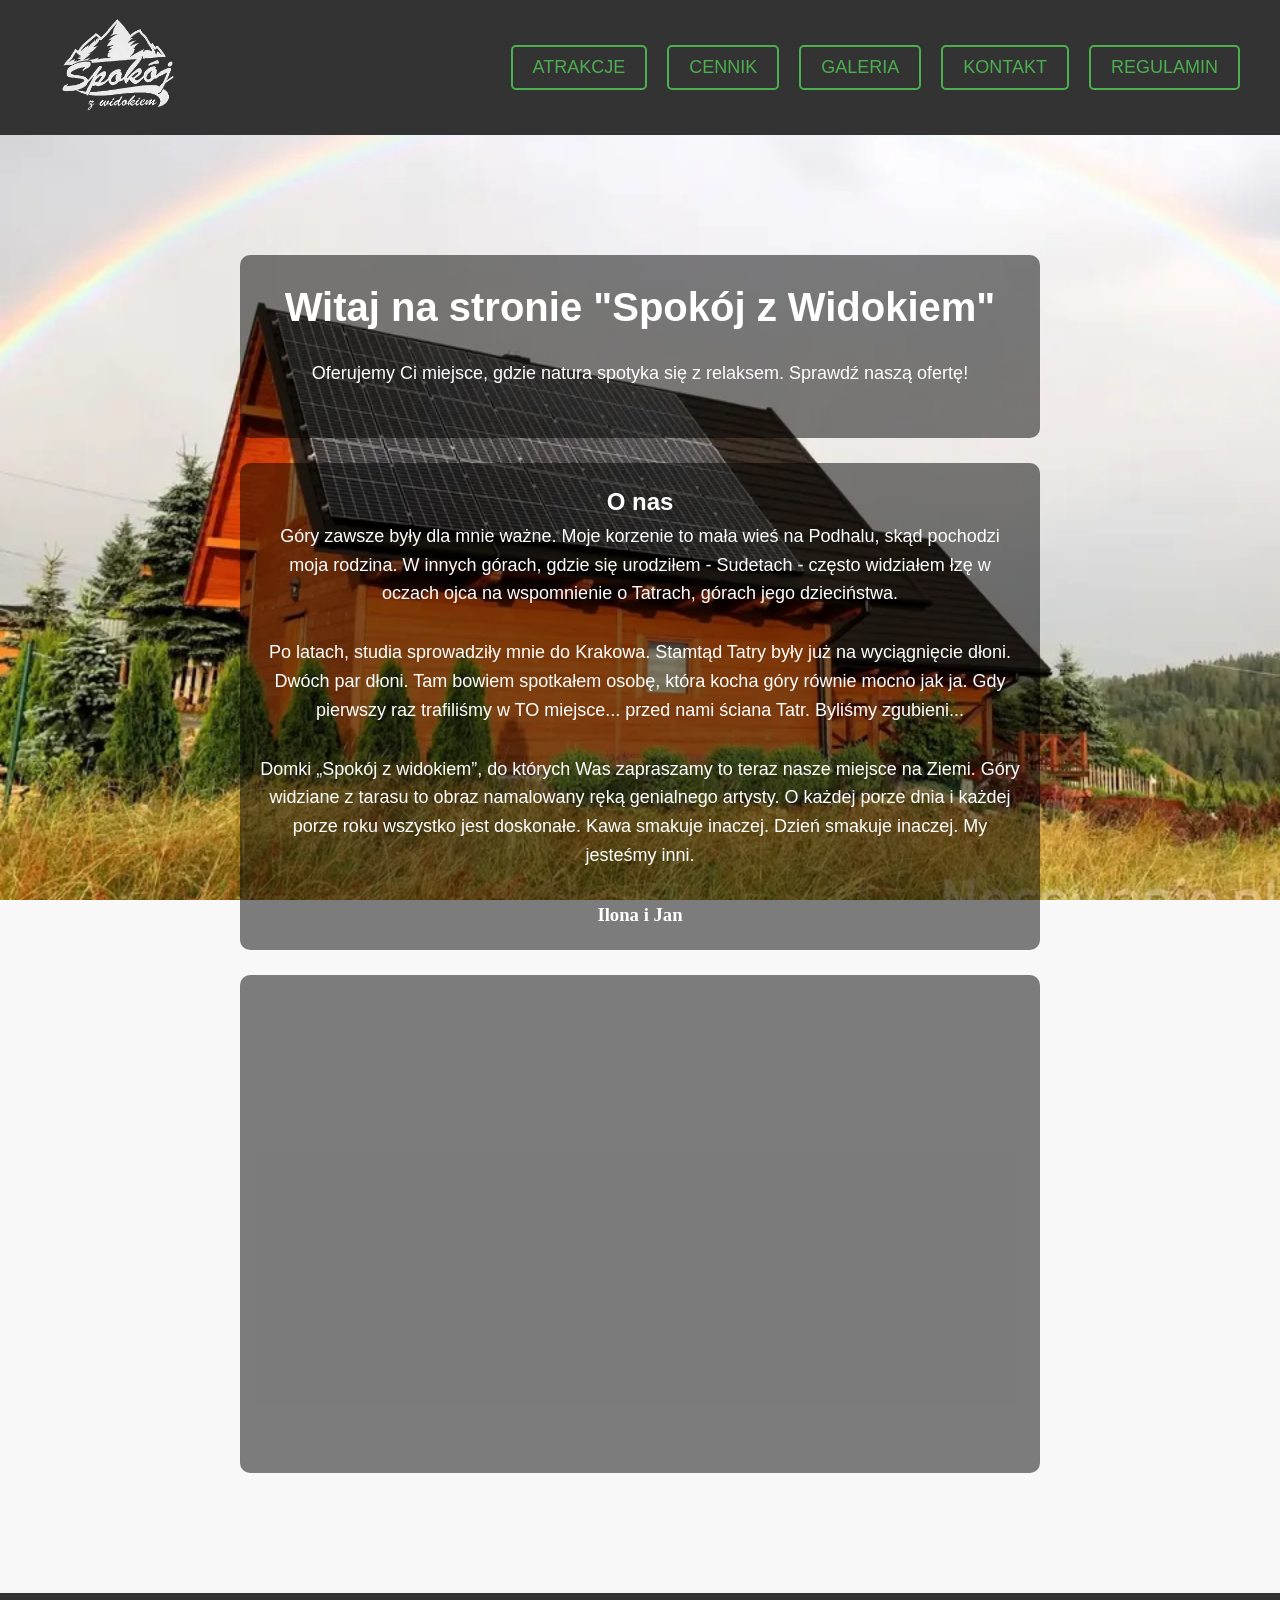
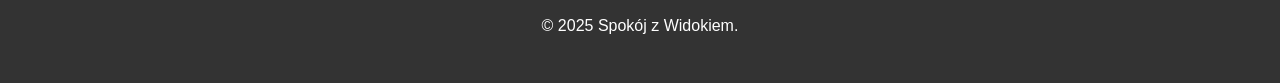
<file: index.html>
<!DOCTYPE html>
<html lang="pl">
<head>
    <meta charset="UTF-8">
    <meta name="viewport" content="width=device-width, initial-scale=1.0">
    <title>Spokój z Widokiem</title>
    <link rel="stylesheet" href="style.css">
    <link rel="shortcut icon" href="img/logo.jpg" type="image/x-icon">
</head>
<body>
    <header>
        <!-- Odnośniki do strony głównej i podstron -->

        <!-- <div id="logo">
            <a href="index.html">
                <img src="/img/logo.png" alt="Spokój z Widokiem" id="headerimg">
            </a>
        </div>

        <nav>
            <ul>
                <li><a href="atrakcje.html">Atrakcje</a></li>
                <li><a href="cennik.html">Cennik</a></li>
                <li><a href="galeria.html">Galeria</a></li>
                <li><a href="kontakt.html">Kontakt</a></li>
                <li><a href="regulamin.html">Regulamin</a></li>
            </ul>
        </nav> -->


        <!-- Przyciski pokazujące sekcje-->

        <div id="logo">
            <button onclick="showMain()">
                <img src="img/logo.png" alt="Spokój z Widokiem" id="headerimg">
            </button>
        </div>

        <div id="nav-buttons">
            <button class="nav-btn" onclick="showAttractions()">Atrakcje</button>
            <button class="nav-btn" onclick="showCosts()">Cennik</button>
            <button class="nav-btn" onclick="showGallery()">Galeria</button>
            <button class="nav-btn" onclick="showContact()">Kontakt</button>
            <button class="nav-btn" onclick="showRules()">Regulamin</button>
        </div>


        <div class="menu" id="menu">
            <span></span>
            <span></span>
            <span></span>
        </div>
    </header>

    <div class="background-slider">
        <div class="background-layer" id="backgroundLayer1"></div>
        <div class="background-layer" id="backgroundLayer2"></div>
    </div>

    <section id="main">
        <div class="main-content">
            <h1>Witaj na stronie "Spokój z Widokiem"</h1>
            <p>Oferujemy Ci miejsce, gdzie natura spotyka się z relaksem. Sprawdź naszą ofertę!</p>
        </div><br>
        <div class="main-content">
            <h2>O nas</h2>
            <p>
                Góry zawsze były dla mnie ważne. Moje korzenie to mała wieś na Podhalu, skąd pochodzi moja rodzina. W innych górach, gdzie się urodziłem - Sudetach - często widziałem łzę w oczach ojca na wspomnienie o Tatrach, górach jego dzieciństwa.                
            </p>
            <p>
                Po latach, studia sprowadziły mnie do Krakowa. Stamtąd Tatry były już  na wyciągnięcie dłoni. Dwóch par dłoni. Tam  bowiem spotkałem osobę, która kocha góry równie mocno jak ja. Gdy pierwszy raz trafiliśmy w TO miejsce... przed nami ściana Tatr. Byliśmy zgubieni...
            </p>
            <p>
                Domki „Spokój z widokiem”, do których Was zapraszamy to teraz nasze miejsce na Ziemi. Góry widziane z tarasu  to obraz namalowany ręką genialnego artysty. O każdej porze dnia i każdej porze roku wszystko jest doskonałe. Kawa smakuje inaczej. Dzień smakuje inaczej. My jesteśmy inni.
            </p>
            <h3>Ilona i Jan</h3>
        </div><br>
        <div class="main-content">
            <iframe src="https://www.google.com/maps/embed?pb=!1m18!1m12!1m3!1d281.1690522867003!2d19.926138186257628!3d49.35602498347114!2m3!1f0!2f0!3f0!3m2!1i1024!2i768!4f13.1!3m3!1m2!1s0x4715ed6f2d6d4a09%3A0xe55d29f03cf36b8d!2sSpok%C3%B3j%20z%20widokiem!5e0!3m2!1spl!2spl!4v1749998593660!5m2!1spl!2spl" width="600" height="450" style="border:0;" allowfullscreen="" loading="lazy" referrerpolicy="no-referrer-when-downgrade"></iframe>
        </div>
    </section>

    <section id="attractions">
        <h1 class="h1title">Atrakcje</h1>
        <div id="attraction-list">
            <div class="attraction-item">
                <h3>Kościół św. Jana Chrzciciela</h3>
                <p><img src="img/kosciol.jpg" alt="Kościół św. Jana Chrzciciela"></p>
                <p>Nowe Bystre 37, Nowe Bystre</p>
                <p class="distance">Odległość: 1.64 km</p>
            </div>
            <div class="attraction-item">
                <h3>Kościół na Bachledówce</h3>
                <p><img src="img/kosciol2.jpg" alt="Kościół na Bachledówce"></p>
                <p>Czerwienne 341, Ciche</p>
                <p class="distance">Odległość: 2.20 km</p>
            </div>
            <div class="attraction-item">
                <h3>Kościół pw. Św. Anny</h3>
                <p><img src="img/kosciol3.jpg" alt="Kościół pw. Św. Anny"></p>
                <p>Ząb</p>
                <p class="distance">Odległość: 2.49 km</p>
            </div>
            <div class="attraction-item">
                <h3>Wyciąg narciarski Czerwienne</h3>
                <p><img src="img/wyciag.jpg" alt="Wyciąg narciarski"></p>
                <p>Czerwienne</p>
                <p class="distance">Odległość: 2.65 km</p>
            </div>
            <div class="attraction-item">
                <h3>Ośrodek narciarski Potoczki</h3>
                <p><img src="img/osrodek.jpg" alt="Ośrodek narciarski Potoczki"></p>
                <p>Ząb 55b, Ząb</p>
                <p class="distance">Odległość: 2.72 km</p>
            </div>
            <div class="attraction-item">
                <h3>Stacja Narciarska Czerwienne Bu...</h3>
                <p><img src="img/stacja.jpg" alt="Ośrodek narciarski Potoczki"></p>
                <p>179a, Czerwienne - Budz</p>
                <p class="distance">Odległość: 2.93 km</p>
            </div>
            <div class="attraction-item">
                <h3>Wyciąg narciarski WOJJAN</h3>
                <p><img src="img/wojjan.jpg" alt="Wyciąg narciarski WOJJAN"></p>
                <p>57, Ząb</p>
                <p class="distance">Odległość: 3.19 km</p>
            </div>
        </div>
    </section>

    <section id="costs">
        <h1 class="h1title">Cennik</h1>
        <div id="cost-table">
            <div class="cost-item">
                <h3>Domek 2-osobowy</h3>
                <p class="price">od 200 zł / noc</p>
                <ul>
                    <li>1 sypialnia</li>
                    <li>Aneks kuchenny</li>
                    <li>Łazienka</li>
                    <li>Wi-Fi</li>
                </ul>
            </div>

            <div class="cost-item">
                <h3>Domek 3-osobowy</h3>
                <p class="price">od 250 zł / noc</p>
                <ul>
                    <li>1 sypialnia + salon</li>
                    <li>Łazienka</li>
                    <li>Mini kuchnia</li>
                    <li>Wi-Fi</li>
                </ul>
            </div>

            <div class="cost-item">
                <h3>Domek 4-osobowy</h3>
                <p class="price">od 300 zł / noc</p>
                <ul>
                    <li>Łazienka</li>
                    <li>Aneks kuchenny</li>
                    <li>Wi-Fi</li>
                </ul>
            </div>

            <div class="cost-item">
                <h3>Domek 5-osobowy</h3>
                <p class="price">od 350 zł / noc</p>
                <ul>
                    <li>2 sypialnie</li>
                    <li>Aneks kuchenny</li>
                    <li>Łazienka</li>
                    <li>Balkon</li>
                    <li>Wi-Fi</li>
                </ul>
            </div>

            <div class="cost-item">
                <h3>Domek 6-osobowy</h3>
                <p class="price">od 400 zł / noc</p>
                <ul>
                    <li>Łazienka</li>
                    <li>Kuchnia z wyposażeniem</li>
                    <li>Kominek</li>
                    <li>Wi-Fi</li>
                </ul>
            </div>

            <div class="cost-item">
                <h3>Domek 7-osobowy</h3>
                <p class="price">od 450 zł / noc</p>
                <ul>
                    <li>2 sypialnie</li>
                    <li>Salon z aneksem kuchennym</li>
                    <li>Łazienka z prysznicem</li>
                    <li>Wi-Fi</li>
                </ul>
            </div>


        </div>
    </section>

    <section id="gallery">
        <h1 class="h1title">Galeria</h1>
        <div id="gallery-wrapper">
            <button id="prev" class="gallery-btn">◀</button>
            
            <img id="galleryImage" src="galeria/jpg/1.jpg" alt="Galeria" />

            <button id="next" class="gallery-btn">▶</button>
        </div>
    </section>

    <section id="contact">
        <h1 class="h1title">Kontakt</h1>
        <div id="contact-info">
            <p><strong>Telefon:</strong> <a href="tel:601245514">601 245 514</a></p>
            <p><strong>Email:</strong> <a href="mailto:kontakt@spokojzwidokiem.pl">kontakt@spokojzwidokiem.pl</a></p>
        </div>
    </section>

    <section id="rules">
        <h1 class="h1title">Regulamin Obiektu „Spokój z Widokiem”</h1>
        <div class="rules-content">
            <p>W trosce o Państwa komfort i bezpieczeństwo, prosimy o zapoznanie się z poniższym regulaminem. Pobyt w naszym obiekcie oznacza jego akceptację.</p>

            <ul>
            <li>Doba pobytowa zaczyna się o godz. <strong>14:00</strong> w dniu przyjazdu i kończy o godz. <strong>10:00</strong> w dniu wyjazdu.</li>
            <li>Rezerwacja jest ważna po wpłaceniu zadatku na podane konto bankowe.</li>
            <li>Opłata za cały pobyt regulowana jest w dniu przyjazdu.</li>
            <li>W przypadku wcześniejszego wyjazdu, należność za niewykorzystane dni nie podlega zwrotowi.</li>
            <li>Na terenie obiektu mogą przebywać wyłącznie osoby zgłoszone i opłacone.</li>
            <li>Goście są zobowiązani do utrzymania porządku i przestrzegania zasad współżycia społecznego.</li>
            <li>Cisza nocna obowiązuje w godzinach <strong>22:00 – 6:00</strong>.</li>
            <li>Dzieci mogą przebywać na terenie obiektu wyłącznie pod opieką dorosłych.</li>
            <li>Za szkody wyrządzone na terenie obiektu odpowiada osoba wynajmująca domek.</li>
            <li>Obiekt nie ponosi odpowiedzialności za rzeczy pozostawione bez nadzoru oraz za pojazdy pozostawione na parkingu.</li>
            <li>Zakazuje się palenia tytoniu wewnątrz domków i pomieszczeń wspólnych.</li>
            <li>Zwierzęta nie są akceptowane bez wcześniejszego uzgodnienia z właścicielem.</li>
            <li>Plac zabaw dostępny jest wyłącznie dla dzieci pod nadzorem opiekunów.</li>
            <li>Wszelkie usterki techniczne prosimy niezwłocznie zgłaszać właścicielowi.</li>
            </ul>

            <p>Dziękujemy za przestrzeganie zasad – życzymy przyjemnego wypoczynku!</p>
        </div>
    </section>


    <footer>
        <p>&copy; 2025 Spokój z Widokiem.</p>
    </footer>

    <script src="script.js"></script>
</body>
</html>
</file>
<file: style.css>
* {
    margin: 0;
    padding: 0;
    box-sizing: border-box;
}

body {
    font-family: "Afacad Flux", sans-serif;
    background-color: #f8f8f8;
    color: #333;
    line-height: 1.6;
}

header {
    display: flex;
    justify-content: space-between;
    align-items: center;
    padding: 20px 40px;
    background-color: #333;
    color: white;
    position: relative;
    top: 0;
    left: 0;
    height: 15vh;
    width: 100%;
    z-index: 1000;
}

header #logo button{
    display: block;
    background: none;
    border: none;
    cursor: pointer;
    width: 150px;
    z-index: 4;
}

/* headerimg dla odnośników = width: 25%;
           a dla przycisków = width: 100%; */

header #headerimg {
    width: 100%;
    height: auto;
    z-index: 4;
}


#menu {
    display: none;
    flex-direction: column;
    justify-content: space-between;
    width: 30px;
    height: 20px;
    cursor: pointer;
}

#menu span {
    background-color: white;
    height: 3px;
    width: 100%;
}


/* lista z odnosnikami do podstron */

/* header nav ul {
    list-style-type: none;
    display: flex;
}

header nav ul li {
    margin: 0 20px;
}

header nav ul li a {
    color: white;
    text-decoration: none;
    font-size: 16px;
    transition: color 0.3s ease;
}

header nav ul li a:hover {
    color: #FFD700;
}

header nav ul li a img {
    width: 50%;
} */



/* przyciski pokazujące sekcje */

#nav-buttons {
    display: flex;
    gap: 20px;
}

.nav-btn {
    background: none;
    border: 2px solid #4CAF50;
    color: #4CAF50;
    padding: 10px 20px;
    font-size: 18px;
    cursor: pointer;
    text-transform: uppercase;
    border-radius: 5px;
    transition: background-color 0.3s ease, color 0.3s ease;
}

.nav-btn:hover {
    background-color: #4CAF50;
    color: white;
}




.background-slider {
    position: fixed;
    top: 0;
    left: 0;
    width: 100%;
    height: 100vh;
    z-index: -1;
    overflow: hidden;
}

.background-layer {
    position: absolute;
    top: 0;
    left: 0;
    width: 100%;
    height: 100%;
    background-size: cover;
    background-position: center;
    opacity: 0;
    transition: opacity 1s ease-in-out;
    z-index: 0;
}

#backgroundLayer1 {
    opacity: 1; 
}

#backgroundLayer2 {
    z-index: -1; 
}



/* zakomentowana prostsza zmiana tła */
#main {
    /* background: url('/img/1.jpg') no-repeat center center/cover; */
    padding: 120px 20px;
    color: white;
    text-align: center;
    position: relative;
    z-index: 1;
    /* animation: changeBackground 32s infinite; */
}

/* @keyframes changeBackground {
    0% {
        background-image: url('/img/1.jpg');
    }
    12.5% {
        background-image: url('/img/2.jpg');
    }
    25% {
        background-image: url('/img/3.jpg');
    }
    37.5% {
        background-image: url('/img/4.jpg');
    }
    50% {
        background-image: url('/img/5.jpg');
    }
    62.5% {
        background-image: url('/img/6.jpg');
    }
    75% {
        background-image: url('/img/7.jpg');
    }
    87.5% {
        background-image: url('/img/8.jpg');
    }
    100% {
        background-image: url('/img/1.jpg');
    }
} */

.main-content {
    max-width: 800px;
    margin: 0 auto;
    padding: 20px;
    background: rgba(0, 0, 0, 0.5);
    border-radius: 10px;
}

.main-content iframe {
    width: 100%;
}

#main h1 {
    font-size: 40px;
    margin-bottom: 20px;
}

#main p {
    font-size: 18px;
    margin-bottom: 30px;
}

#main h3 {
    font-family: cursive;
}

.h1title {
    margin-bottom: 30px;
    background-color: white;
    padding: 20px;
    box-shadow: 0 2px 10px rgba(0, 0, 0, 0.1);
    border-radius: 8px;
    text-align: center;
    font-size: 36px;
    color: #333;
}

#attractions {
    padding: 50px 20px;
    text-align: center;
}

#attraction-list {
    display: flex;
    justify-content: center;
    gap: 30px;
    flex-wrap: wrap;
}

.attraction-item {
    background-color: white;
    padding: 20px;
    width: 250px;
    box-shadow: 0 2px 10px rgba(0, 0, 0, 0.1);
    border-radius: 8px;
    text-align: center;
    transition: transform 0.3s ease;
}

.attraction-item:hover {
    transform: translateY(-10px);
}

.attraction-item h3 {
    font-size: 22px;
    margin-bottom: 10px;
}

.attraction-item p img {
    height: 150px;
    width: 170px;
}

#costs {
    padding: 50px 20px;
    text-align: center;
}

#cost-table {
    display: flex;
    justify-content: center;
    gap: 30px;
    flex-wrap: wrap;
}

.cost-item {
    background-color: #f2f2f2;
    padding: 25px;
    border-radius: 10px;
    width: 280px;
    box-shadow: 0 2px 10px rgba(0, 0, 0, 0.1);
    transition: transform 0.3s ease;
}

.cost-item:hover {
    transform: translateY(-10px);
}

.cost-item h3 {
    font-size: 22px;
    margin-bottom: 10px;
    color: #4CAF50;
}

.price {
    font-size: 20px;
    font-weight: bold;
    margin-bottom: 15px;
}

.cost-item ul {
    list-style: none;
    padding: 0;
}

.cost-item ul li {
    margin-bottom: 8px;
    font-size: 16px;
}

#gallery {
    padding: 60px 20px;
    text-align: center;
}

#gallery h1 {
    font-size: 36px;
    margin-bottom: 30px;
}

#gallery-wrapper {
    display: flex;
    justify-content: center;
    align-items: center;
    gap: 20px;
    flex-wrap: wrap;
}

#galleryImage {
    max-width: 90%;
    max-height: 500px;
    border-radius: 10px;
    box-shadow: 0 0 15px rgba(0, 0, 0, 0.2);
    transition: opacity 0.5s ease;
}

.gallery-btn {
    background-color: #4CAF50;
    border: none;
    color: white;
    font-size: 24px;
    padding: 10px 20px;
    cursor: pointer;
    border-radius: 6px;
    transition: background-color 0.3s ease;
}

.gallery-btn:hover {
    background-color: #388e3c;
}

#contact {
    padding: 60px 20px;
    text-align: center;
}

#contact-info {
    display: flex;
    justify-content: center;
}

#contact-info p {
    font-size: 25px;
    margin: 10px 30px;
    background-color: white;
    border-radius: 20px;
    width: 45%;
}

#contact-info a {
    color: #4CAF50;
    text-decoration: none;
    transition: color 0.3s ease;
}

#contact-info a:hover {
    color: #388e3c;
}

#rules {
  padding: 60px 20px;
  color: #333;
}

.rules-content {
  max-width: 900px;
  margin: 0 auto;
  padding: 20px;
  color: white;
  background: rgba(0, 0, 0, 0.5);
  border-radius: 10px;
  font-size: 18px;
  line-height: 1.6;
}

.rules-content ul {
  list-style-type: disc;
  padding-left: 20px;
  margin-top: 20px;
}

.rules-content ul li {
  margin-bottom: 12px;
}

.rules-content p {
  margin-top: 20px;
}




footer {
    background-color: #333;
    color: white;
    text-align: center;
    padding: 20px;
    position: relative;
    bottom: 0;
    height: 10vh;
    width: 100%;
}

@media (max-width: 900px) {

    /* lista z odnośnikami do podstron */
    /* header nav ul {
        display: none;
    }
    
    header nav ul {
        display: none;
    }
    
    header nav ul.lista {
        display: block;
        width: 100%;
        position: absolute;
        top: 15vh;
        left: 0;
        background-color: #333;
        text-align: center;
    }

    header nav ul li {
        margin: 15px 0;
    }
    header nav ul li a{
        display: inline-block;
        color: white;
        width: 100%;
        border: none;
    }


    /* przyciski od sekcji */

    #nav-buttons {
        display: none;
        flex-direction: column;
        width: 100%;
        background-color: #333;
    }

    #menu {
        display: flex;
    }

    #nav-buttons.menu-open {
        display: flex;
        position: absolute;
        top: 15vh;
        left: 0;
    }

    .nav-btn {
        width: 100%;
        padding: 15px;
        text-align: center;
        background-color: #333;
        border: none;
        color: white;
    }

    .main h1 {
        font-size: 30px;
    }

    .main p {
        font-size: 16px;
    }

    #attraction-list {
        flex-direction: column;
    }

    .attraction-item {
        width: 100%;
        margin-bottom: 20px;
    }

    #cost-table {
        flex-direction: column;
    }

    .cost-item {
        width: 100%;
        margin-bottom: 20px;
    }

    #gallery-wrapper img {
        width: 50%;
    }
}

/* dla odnośników zakomentować poniższy css */

section {
    min-height: 75vh;
    opacity: 0;
    transition: opacity 0.5s ease;
}

section.active {
    opacity: 1;
}

section.hidden {
    opacity: 0;
    pointer-events: none;
    transition: opacity 0.5s ease;
}
</file>
